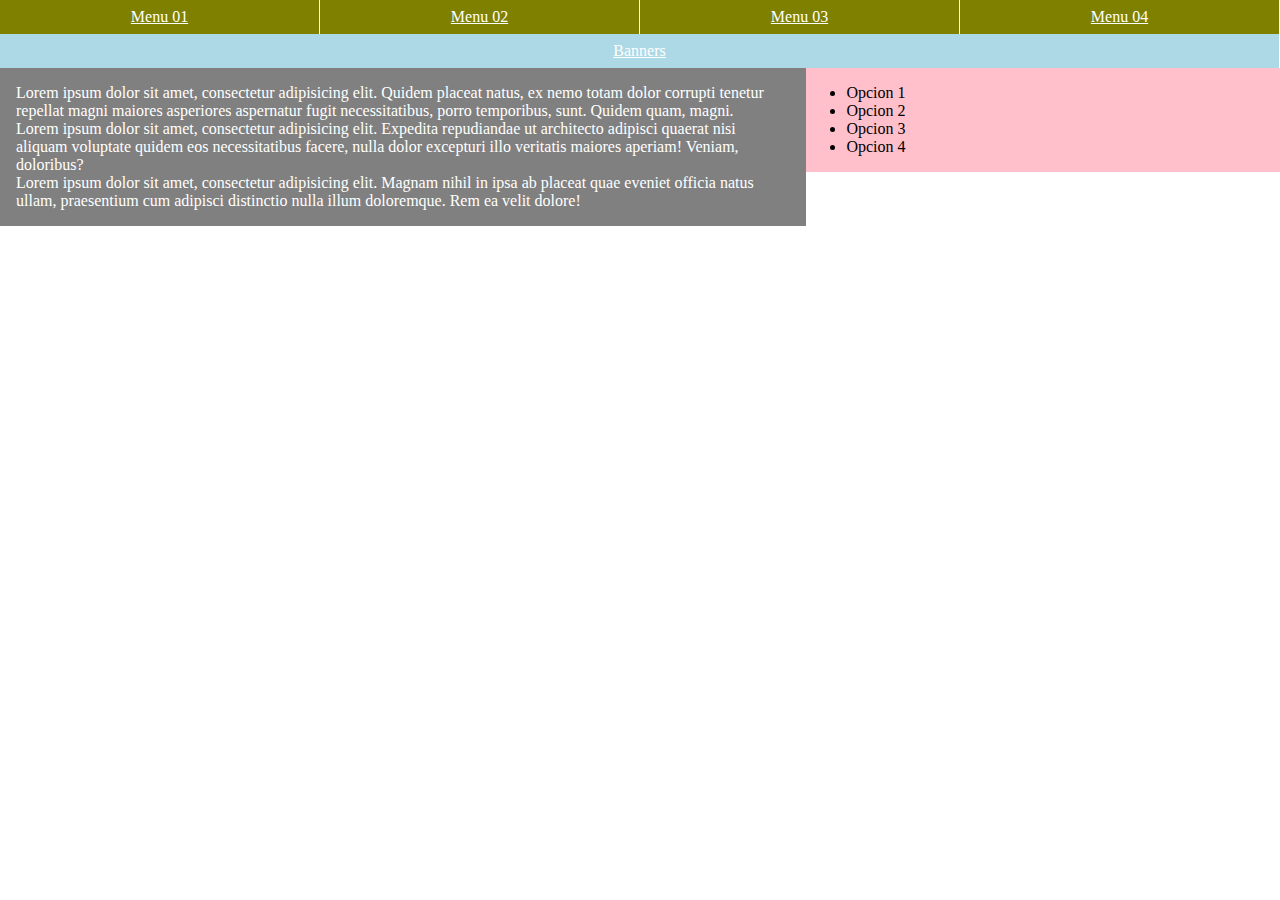
<file: clase Mdiaqueru¡ies/index.html>
<!DOCTYPE html>
<html lang="en">
<head>
	<meta charset="UTF-8">
	<title>Medi</title>
	<link rel="stylesheet" href="style.css">
</head>
<body>
	<ul class="nav"> <!-- no dejamos espacios y asi el menu apaerece sin huecos -->
		<li class="nav__item" ><a href="">Menu 01</a></li><li class="nav__item">
		<a href="">Menu 02</a></li><li class="nav__item">
		<a href="">Menu 03</a></li><li class="nav__item">
		<a href="">Menu 04</a></li><li class="nav__item">
		<a href="">Banners</a></li class="nav__item">
	</ul>
	<main>
		<section>
			<article>Lorem ipsum dolor sit amet, consectetur adipisicing elit. Quidem placeat natus, ex nemo totam dolor corrupti tenetur repellat magni maiores asperiores aspernatur fugit necessitatibus, porro temporibus, sunt. Quidem quam, magni.</article>
			<article>Lorem ipsum dolor sit amet, consectetur adipisicing elit. Expedita repudiandae ut architecto adipisci quaerat nisi aliquam voluptate quidem eos necessitatibus facere, nulla dolor excepturi illo veritatis maiores aperiam! Veniam, doloribus?</article>
			<article>Lorem ipsum dolor sit amet, consectetur adipisicing elit. Magnam nihil in ipsa ab placeat quae eveniet officia natus ullam, praesentium cum adipisci distinctio nulla illum doloremque. Rem ea velit dolore!</article>
		</section>
	</main>
	<!-- aside>ul>li{Opcion $}*4 -->
	<aside>
		<ul>
			<li>Opcion 1</li>
			<li>Opcion 2</li>
			<li>Opcion 3</li>
			<li>Opcion 4</li>
		</ul>
	</aside>
	
</body>
</html>
</file>
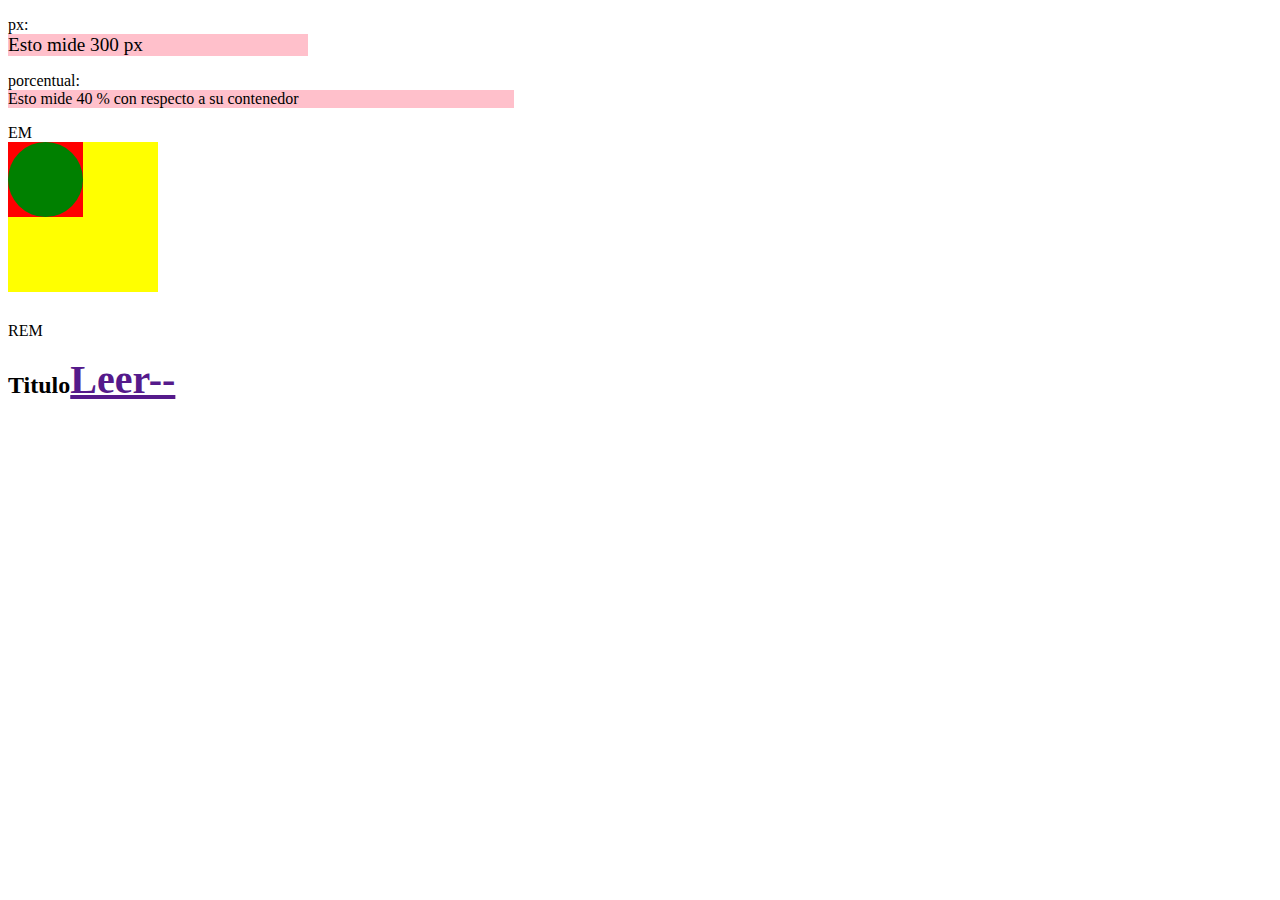
<file: clase_unidades_medida/index.html>
<!DOCTYPE html>
<html lang="en">
<head>
	<meta charset="UTF-8">
	<title>Unidades de medida</title>
	<link rel="stylesheet" href="style.css">
</head>
<body>
<p class="px">px: <span>Esto mide 300 px</span></p>
<p class="percent">porcentual:<span>Esto mide 40 % con respecto a su contenedor</span></p>
EM
<div class="square">
	<div class="mini"></div>
</div>	
REM
<h1>Titulo<a href="">Leer--</a></h1>
</body>
</html>
</file>
<file: clase Mdiaqueru¡ies/style.css>
body{
	margin: 0;
	padding: 0;
}
*, *::after, *::before{
	-webkit-box-sizing: border-box;
	-moz-box-sizing: border-box;
	box-sizing: border-box;
}

.nav{
	list-style-type: none;
	margin: 0;
	padding: 0;
}
.nav__item{
	display: inline-block;
	width: 100%;
	background-color: olive;
	padding: .5em 1em;
	text-align: center;
	border-bottom: 1px solid white;
}
a{
	color: white;
}
section{
	background-color: grey;
	padding: 1em;
	color: white;
}
aside{
	background-color: pink;
}
@media all and (min-width : 580px){ /*por encima de 480px se ejecuta*/
	.nav{
		display: table;
		table-layout: fixed;
		width: 100%;
		caption-side: bottom;/*modifica el ultimo menu (banner)*/
	}
		.nav__item{
			/*width: 25%;*/
			display: table-cell;
			width: auto;
			border-bottom: none;
			border-right: 1px solid white;
		}
		/*modifica el ultimo menu (banner) o una caja de busqueda por ejemplo*/
		.nav__item:last-child{ 
			display: table-caption;
			background-color: lightblue;
		}
}

@media all and (min-width : 680px){
	section{
		float: left;
		width: 63%;
	}
	aside{
		float: left;
		width: 37%;
	}
}
</file>
<file: clase_unidades_medida/style.css>
body{
	font-size: 100%;
}

.px span {
	display: block;
	width: 300px;
	background-color: pink;
	font-size: 120%;
}

.percent span{
	display: block; 
	width: 40%;
		background-color: pink;

}

.square{
	font-size: 150px;
	position: relative;
	width: 1em;
	height: 1em;
	background-color: yellow;
	margin-bottom: .2em;
}
.square::after{
	content: "";
	width: .5em;
	height: .5em;
	background-color: green;
	display: block;
	position: absolute;
	top: 0;
	right: .5em;
	border-radius: 100%;

}
.mini{
	width: .5em;
	height: .5em;
	background-color: red;
}
h1{
	font-size: 1.5em;
}
a{
	font-size: 2.5rem; /*link ni cambia de tamaño*/
}

.squareb{
	width: 100vw;
	height: 100vh;
}
</file>
